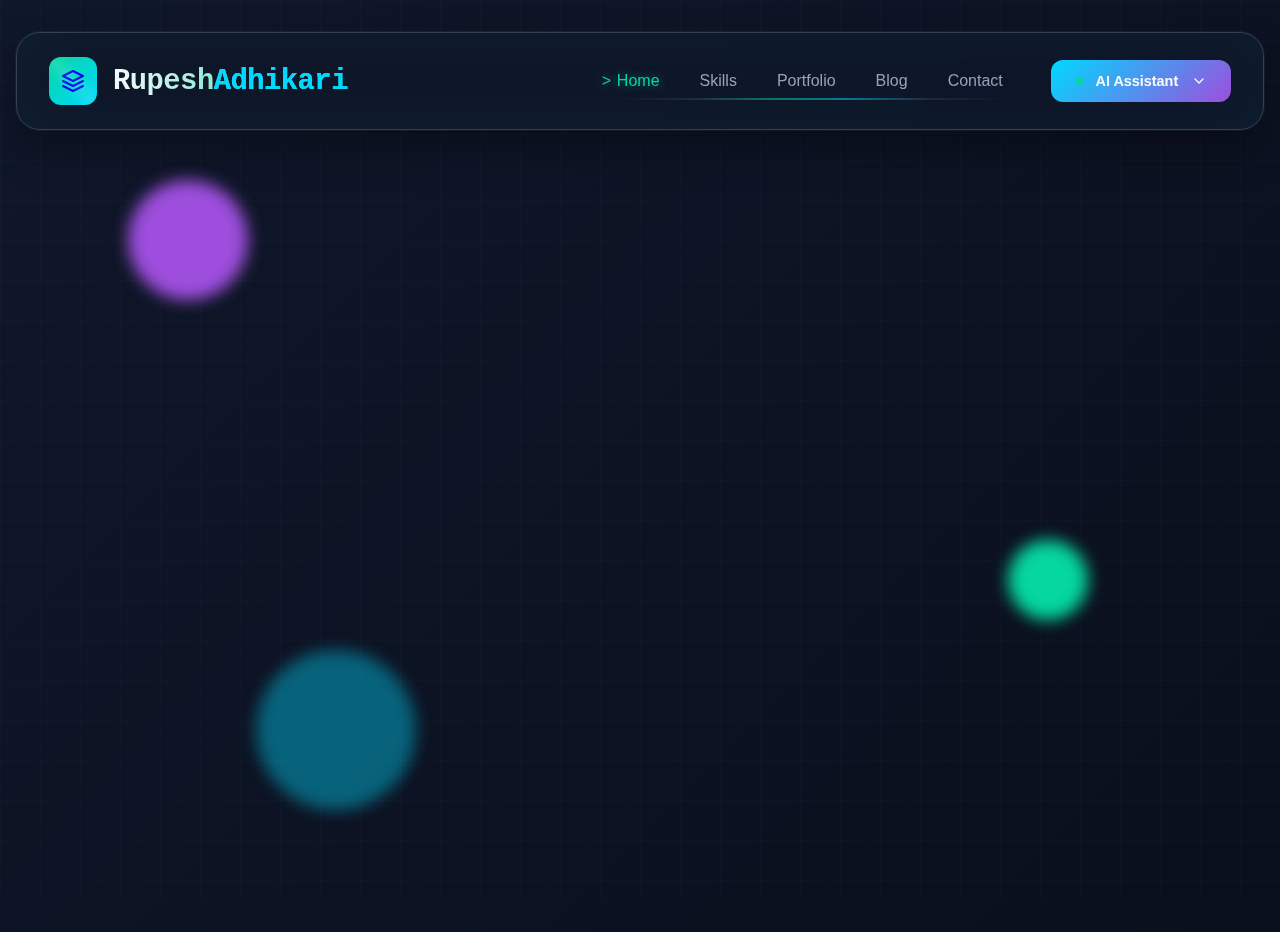
<file: header.html>
<!DOCTYPE html>
<html lang="en">
<head>
  <meta charset="utf-8">
  <meta name="viewport" content="width=device-width,initial-scale=1">
  <title>Futuristic Header - 2026</title>
  <style>
    :root {
      --primary: #0F172A;
      --secondary: #1E293B;
      --accent: #06D6A0;
      --accent-glow: rgba(6, 214, 160, 0.5);
      --neon-blue: #00D9FF;
      --neon-purple: #9D4EDD;
      --text-primary: #F8FAFC;
      --text-secondary: #94A3B8;
      --border-tech: #334155;
      --glass-bg: rgba(15, 23, 42, 0.85);
      --grid-line: rgba(148, 163, 184, 0.1);
    }

    * {
      margin: 0;
      padding: 0;
      box-sizing: border-box;
    }

    body {
      font-family: 'Inter', -apple-system, BlinkMacSystemFont, 'Segoe UI', sans-serif;
      background: linear-gradient(135deg, var(--primary) 0%, #0A0F1C 100%);
      color: var(--text-primary);
      min-height: 100vh;
      padding: 0 1rem;
      position: relative;
      overflow-x: hidden;
    }

    /* Grid Background Effect */
    body::before {
      content: '';
      position: fixed;
      top: 0;
      left: 0;
      width: 100%;
      height: 100%;
      background-image: 
        linear-gradient(var(--grid-line) 1px, transparent 1px),
        linear-gradient(90deg, var(--grid-line) 1px, transparent 1px);
      background-size: 40px 40px;
      z-index: -1;
      opacity: 0.3;
      animation: gridMove 20s linear infinite;
    }

    @keyframes gridMove {
      0% { transform: translateY(0) translateX(0); }
      100% { transform: translateY(40px) translateX(40px); }
    }

    /* Glowing Particles */
    .particles {
      position: fixed;
      top: 0;
      left: 0;
      width: 100%;
      height: 100%;
      z-index: -1;
      overflow: hidden;
    }

    .particle {
      position: absolute;
      background: var(--neon-blue);
      border-radius: 50%;
      filter: blur(8px);
      animation: float 15s infinite ease-in-out;
    }

    .particle:nth-child(1) {
      width: 120px;
      height: 120px;
      top: 20%;
      left: 10%;
      background: var(--neon-purple);
      animation-delay: 0s;
    }

    .particle:nth-child(2) {
      width: 80px;
      height: 80px;
      top: 60%;
      right: 15%;
      background: var(--accent);
      animation-delay: 2s;
    }

    .particle:nth-child(3) {
      width: 160px;
      height: 160px;
      bottom: 10%;
      left: 20%;
      background: var(--neon-blue);
      opacity: 0.4;
      animation-delay: 4s;
    }

    @keyframes float {
      0%, 100% { transform: translate(0, 0) scale(1); }
      50% { transform: translate(20px, -20px) scale(1.1); }
    }

    /* Header Container */
    .tech-header {
      max-width: 1400px;
      margin: 2rem auto;
      background: var(--glass-bg);
      backdrop-filter: blur(20px);
      border: 1px solid var(--border-tech);
      border-radius: 24px;
      padding: 1.5rem 2rem;
      position: relative;
      overflow: visible;
      box-shadow: 
        0 20px 40px rgba(0, 0, 0, 0.3),
        0 0 0 1px rgba(255, 255, 255, 0.05),
        inset 0 0 60px rgba(6, 214, 160, 0.05);
    }

    /* Animated Border Effect */
    .tech-header::before {
      content: '';
      position: absolute;
      top: -2px;
      left: -2px;
      right: -2px;
      bottom: -2px;
      background: linear-gradient(45deg, 
        transparent, 
        var(--accent), 
        var(--neon-blue),
        var(--neon-purple),
        transparent);
      border-radius: 26px;
      z-index: -1;
      animation: borderGlow 4s linear infinite;
      opacity: 0;
      transition: opacity 0.3s;
    }

    .tech-header:hover::before {
      opacity: 1;
    }

    @keyframes borderGlow {
      0%, 100% { opacity: 0.3; }
      50% { opacity: 0.8; }
    }

    /* Header Content */
    .header-content {
      display: flex;
      align-items: center;
      justify-content: space-between;
      position: relative;
      z-index: 2;
    }

    /* Logo Styles */
    .tech-logo {
      display: flex;
      align-items: center;
      gap: 1rem;
      text-decoration: none;
      position: relative;
    }

    .logo-icon {
      width: 48px;
      height: 48px;
      background: linear-gradient(135deg, var(--accent), var(--neon-blue));
      border-radius: 12px;
      display: flex;
      align-items: center;
      justify-content: center;
      position: relative;
      overflow: hidden;
    }

    .logo-icon::before {
      content: '';
      position: absolute;
      width: 100%;
      height: 100%;
      background: linear-gradient(45deg, transparent 30%, rgba(255,255,255,0.1) 50%, transparent 70%);
      animation: shine 3s infinite linear;
    }

    @keyframes shine {
      0% { transform: translateX(-100%); }
      100% { transform: translateX(100%); }
    }

    .logo-text {
      font-family: 'Courier New', monospace;
      font-weight: 700;
      font-size: 1.8rem;
      background: linear-gradient(to right, var(--text-primary), var(--accent));
      -webkit-background-clip: text;
      -webkit-text-fill-color: transparent;
      letter-spacing: -0.5px;
      position: relative;
    }

    .logo-text span {
      color: var(--neon-blue);
      -webkit-text-fill-color: var(--neon-blue);
    }

    .ai-badge {
      position: absolute;
      top: -10px;
      right: -40px;
      background: linear-gradient(45deg, var(--neon-purple), var(--neon-blue));
      color: var(--text-primary);
      font-size: 0.7rem;
      padding: 0.2rem 0.8rem;
      border-radius: 12px;
      font-weight: 600;
      letter-spacing: 1px;
      animation: pulse 2s infinite;
    }

    @keyframes pulse {
      0%, 100% { transform: scale(1); opacity: 1; }
      50% { transform: scale(1.05); opacity: 0.8; }
    }

    /* Navigation */
    .tech-nav {
      display: flex;
      align-items: center;
      gap: 3rem;
    }

    .nav-menu {
      display: flex;
      list-style: none;
      gap: 2.5rem;
      position: relative;
    }

    .nav-menu::before {
      content: '';
      position: absolute;
      left: 0;
      right: 0;
      bottom: -10px;
      height: 2px;
      background: linear-gradient(90deg, 
        transparent, 
        var(--border-tech), 
        var(--accent),
        var(--neon-blue),
        var(--border-tech),
        transparent);
      opacity: 0.5;
    }

    .nav-link {
      color: var(--text-secondary);
      text-decoration: none;
      font-weight: 500;
      font-size: 1rem;
      position: relative;
      padding: 0.5rem 0;
      transition: all 0.3s ease;
      background: none;
      border: none;
      cursor: pointer;
      font-family: inherit;
    }

    .nav-link::before {
      content: '>';
      position: absolute;
      left: -20px;
      opacity: 0;
      color: var(--accent);
      transition: all 0.3s ease;
    }

    .nav-link:hover {
      color: var(--text-primary);
    }

    .nav-link:hover::before {
      opacity: 1;
      left: -15px;
    }

    .nav-link.active {
      color: var(--accent);
      text-shadow: 0 0 10px var(--accent-glow);
    }

    .nav-link.active::before {
      opacity: 1;
      left: -15px;
    }

    /* AI Assistant Button with Dropdown */
    .ai-dropdown-wrapper {
      position: relative;
    }

    .ai-assistant {
      background: linear-gradient(135deg, var(--neon-blue), var(--neon-purple));
      color: var(--text-primary);
      border: none;
      padding: 0.8rem 1.5rem;
      border-radius: 12px;
      font-weight: 600;
      font-size: 0.9rem;
      cursor: pointer;
      display: flex;
      align-items: center;
      gap: 0.8rem;
      transition: all 0.3s ease;
      position: relative;
      overflow: hidden;
      z-index: 1001;
    }

    .ai-assistant::before {
      content: '';
      position: absolute;
      top: 0;
      left: -100%;
      width: 100%;
      height: 100%;
      background: linear-gradient(90deg, transparent, rgba(255,255,255,0.2), transparent);
      transition: left 0.5s;
    }

    .ai-assistant:hover::before {
      left: 100%;
    }

    .ai-assistant:hover {
      transform: translateY(-2px);
      box-shadow: 0 10px 30px rgba(0, 217, 255, 0.3);
    }

    .ai-pulse {
      width: 8px;
      height: 8px;
      background: var(--accent);
      border-radius: 50%;
      animation: aiPulse 1.5s infinite;
    }

    @keyframes aiPulse {
      0%, 100% { opacity: 1; transform: scale(1); }
      50% { opacity: 0.5; transform: scale(0.8); }
    }

    /* Dropdown Content - FIXED POSITIONING */
    .ai-dropdown-content {
      position: absolute;
      top: calc(100% + 10px);
      right: 0;
      background: var(--glass-bg);
      backdrop-filter: blur(20px);
      border: 1px solid var(--border-tech);
      border-radius: 16px;
      padding: 1rem;
      min-width: 250px;
      opacity: 0;
      visibility: hidden;
      transform: translateY(-10px);
      transition: all 0.3s ease;
      box-shadow: 0 20px 40px rgba(0, 0, 0, 0.3);
      z-index: 1002;
    }

    .ai-dropdown-content.show {
      opacity: 1;
      visibility: visible;
      transform: translateY(0);
    }

    .ai-dropdown-content::before {
      content: '';
      position: absolute;
      top: -8px;
      right: 20px;
      width: 16px;
      height: 16px;
      background: var(--glass-bg);
      border-left: 1px solid var(--border-tech);
      border-top: 1px solid var(--border-tech);
      transform: rotate(45deg);
    }

    .ai-dropdown-content a {
      display: flex;
      align-items: center;
      gap: 1rem;
      padding: 0.8rem 1rem;
      color: var(--text-secondary);
      text-decoration: none;
      border-radius: 10px;
      transition: all 0.3s ease;
      margin-bottom: 0.5rem;
    }

    .ai-dropdown-content a:last-child {
      margin-bottom: 0;
    }

    .ai-dropdown-content a:hover {
      background: rgba(6, 214, 160, 0.1);
      color: var(--text-primary);
      transform: translateX(5px);
    }

    .ai-dropdown-content a svg {
      width: 18px;
      height: 18px;
    }

    /* Mobile Menu Button */
    .tech-menu-button {
      display: none;
      background: var(--secondary);
      border: 1px solid var(--border-tech);
      border-radius: 10px;
      width: 50px;
      height: 50px;
      align-items: center;
      justify-content: center;
      cursor: pointer;
      position: relative;
      z-index: 1000;
      transition: all 0.3s ease;
    }

    .tech-menu-button:hover {
      border-color: var(--accent);
      box-shadow: 0 0 15px var(--accent-glow);
    }

    .menu-icon {
      width: 24px;
      height: 24px;
      position: relative;
    }

    .menu-icon span {
      display: block;
      width: 100%;
      height: 2px;
      background: var(--accent);
      position: absolute;
      left: 0;
      transition: all 0.3s ease;
    }

    .menu-icon span:nth-child(1) { top: 0; }
    .menu-icon span:nth-child(2) { top: 50%; transform: translateY(-50%); }
    .menu-icon span:nth-child(3) { bottom: 0; }

    .tech-menu-button.active .menu-icon span:nth-child(1) {
      top: 50%;
      transform: translateY(-50%) rotate(45deg);
    }

    .tech-menu-button.active .menu-icon span:nth-child(2) {
      opacity: 0;
    }

    .tech-menu-button.active .menu-icon span:nth-child(3) {
      bottom: 50%;
      transform: translateY(50%) rotate(-45deg);
    }

    /* Responsive Design */
    @media (max-width: 1024px) {
      .tech-nav {
        gap: 2rem;
      }
      
      .nav-menu {
        gap: 2rem;
      }
    }

    @media (max-width: 768px) {
      .tech-header {
        padding: 1rem 1.5rem;
        border-radius: 20px;
      }

      .tech-menu-button {
        display: flex;
      }

      .tech-nav {
        position: fixed;
        top: 0;
        right: -100%;
        height: 100vh;
        width: 300px;
        background: var(--glass-bg);
        backdrop-filter: blur(30px);
        flex-direction: column;
        justify-content: center;
        align-items: flex-start;
        padding: 6rem 2rem 2rem;
        transition: right 0.4s cubic-bezier(0.4, 0, 0.2, 1);
        border-left: 1px solid var(--border-tech);
        z-index: 999;
      }

      .tech-nav.active {
        right: 0;
      }

      .nav-menu {
        flex-direction: column;
        gap: 2rem;
        width: 100%;
      }

      .nav-menu::before {
        display: none;
      }

      .nav-link {
        font-size: 1.2rem;
        padding: 0.8rem 1rem;
        width: 100%;
        border-radius: 10px;
        transition: all 0.3s ease;
      }

      .nav-link:hover {
        background: rgba(6, 214, 160, 0.1);
        padding-left: 2rem;
      }

      .nav-link::before {
        content: '▸';
        left: 10px;
        font-size: 1.2rem;
      }

      .nav-link:hover::before {
        left: 15px;
      }

      .ai-dropdown-wrapper {
        margin-top: 2rem;
        width: 100%;
      }

      .ai-assistant {
        width: 100%;
        justify-content: center;
      }

      .ai-badge {
        right: -30px;
        font-size: 0.6rem;
      }

      .ai-dropdown-content {
        position: fixed;
        top: auto;
        bottom: 2rem;
        left: 50%;
        transform: translateX(-50%) translateY(10px);
        width: 90%;
        max-width: 400px;
      }

      .ai-dropdown-content.show {
        transform: translateX(-50%) translateY(0);
      }

      .ai-dropdown-content::before {
        top: -8px;
        right: auto;
        left: 50%;
        transform: translateX(-50%) rotate(45deg);
      }
    }

    @media (max-width: 480px) {
      .tech-header {
        margin: 1rem auto;
        padding: 1rem;
      }

      .logo-text {
        font-size: 1.5rem;
      }

      .logo-icon {
        width: 40px;
        height: 40px;
      }

      .tech-nav {
        width: 100%;
      }

      .ai-badge {
        display: none;
      }
    }

    /* Demo Content */
    .demo-content {
      max-width: 1400px;
      margin: 4rem auto;
      padding: 3rem;
      background: rgba(30, 41, 59, 0.3);
      border-radius: 20px;
      border: 1px solid var(--border-tech);
      text-align: center;
    }

    .demo-content h1 {
      font-size: 3rem;
      margin-bottom: 1rem;
      background: linear-gradient(to right, var(--accent), var(--neon-blue));
      -webkit-background-clip: text;
      -webkit-text-fill-color: transparent;
    }

    .demo-content p {
      color: var(--text-secondary);
      font-size: 1.2rem;
      max-width: 600px;
      margin: 0 auto 2rem;
      line-height: 1.6;
    }
  </style>
</head>
<body>
  <!-- Animated Background Particles -->
  <div class="particles">
    <div class="particle"></div>
    <div class="particle"></div>
    <div class="particle"></div>
  </div>

  <!-- Futuristic Header -->
  <header class="tech-header">
    <div class="header-content">
      <!-- Logo -->
      <a href="index.html" class="tech-logo">
        <div class="logo-icon">
          <svg xmlns="http://www.w3.org/2000/svg" width="24" height="24" viewBox="0 0 24 24" fill="none" stroke="currentColor" stroke-width="2" stroke-linecap="round" stroke-linejoin="round">
            <path d="M12 2L2 7l10 5 10-5-10-5zM2 17l10 5 10-5M2 12l10 5 10-5"></path>
          </svg>
        </div>
        <div class="logo-text">Rupesh<span>Adhikari</span></div>
        <!--div class="ai-badge">AI v2.6</div-->
      </a>

      <!-- Navigation -->
      <nav class="tech-nav" id="mainNav" aria-label="Main navigation">
        <ul class="nav-menu">
          <li><a href="index.html" class="nav-link active">Home</a></li>
          <li><a href="skills.html" class="nav-link">Skills</a></li>
          <li><a href="portfolio.html" class="nav-link">Portfolio</a></li>
          <li><a href="blog.html" class="nav-link">Blog</a></li>
          <li><a href="contact.html" class="nav-link">Contact</a></li>
        </ul>
        
        <!-- AI Assistant Button with Dropdown -->
        <div class="ai-dropdown-wrapper">
          <button class="ai-assistant" id="aiAssistantBtn">
            <div class="ai-pulse"></div>
            AI Assistant
            <svg xmlns="http://www.w3.org/2000/svg" width="16" height="16" viewBox="0 0 24 24" fill="none" stroke="currentColor" stroke-width="2" stroke-linecap="round" stroke-linejoin="round">
              <path d="M6 9l6 6 6-6"></path>
            </svg>
          </button>
          <div class="ai-dropdown-content" id="aiDropdown">
            <a href="https://chatgpt.com" target="_blank">
              <svg xmlns="http://www.w3.org/2000/svg" width="16" height="16" viewBox="0 0 24 24" fill="none" stroke="currentColor" stroke-width="2" stroke-linecap="round" stroke-linejoin="round"><path d="M21 15a2 2 0 0 1-2 2H7l-4 4V5a2 2 0 0 1 2-2h14a2 2 0 0 1 2 2z"></path></svg>
              ChatGPT
            </a>
            <a href="https://chat.deepseek.com" target="_blank">
              <svg xmlns="http://www.w3.org/2000/svg" width="16" height="16" viewBox="0 0 24 24" fill="none" stroke="currentColor" stroke-width="2" stroke-linecap="round" stroke-linejoin="round"><circle cx="12" cy="12" r="10"></circle><path d="M12 16v-4"></path><path d="M12 8h.01"></path></svg>
              DeepSeek
            </a>
            <a href="https://gemini.google.com" target="_blank">
              <svg xmlns="http://www.w3.org/2000/svg" width="16" height="16" viewBox="0 0 24 24" fill="none" stroke="currentColor" stroke-width="2" stroke-linecap="round" stroke-linejoin="round"><polygon points="12 2 15.09 8.26 22 9.27 17 14.14 18.18 21.02 12 17.77 5.82 21.02 7 14.14 2 9.27 8.91 8.26 12 2"></polygon></svg>
              Gemini
            </a>
          </div>
        </div>
      </nav>

      <!-- Mobile Menu Button -->
      <button class="tech-menu-button" id="mobileMenuButton" aria-label="Toggle navigation">
        <div class="menu-icon">
          <span></span>
          <span></span>
          <span></span>
        </div>
      </button>
    </div>
  </header>

  <!-- Demo Content -->
  <!--div class="demo-content">
    <h1>Futuristic AI Header 2026</h1>
    <p>Experience the next generation of web interfaces with this cutting-edge header design featuring AI-inspired elements, glowing effects, and smooth animations.</p>
    <p>Click the AI Assistant button to see the dropdown!</p>
  </div -->

  <script>
    document.addEventListener('DOMContentLoaded', function() {
      const mobileMenuButton = document.getElementById('mobileMenuButton');
      const mainNav = document.getElementById('mainNav');
      const navLinks = document.querySelectorAll('.nav-link');
      const aiAssistantBtn = document.getElementById('aiAssistantBtn');
      const aiDropdown = document.getElementById('aiDropdown');

      // Mobile menu toggle
      mobileMenuButton.addEventListener('click', function() {
        mainNav.classList.toggle('active');
        this.classList.toggle('active');
        
        // Close dropdown when mobile menu opens
        aiDropdown.classList.remove('show');
      });

      // Close mobile menu when clicking a link
      navLinks.forEach(link => {
        link.addEventListener('click', function() {
          mainNav.classList.remove('active');
          mobileMenuButton.classList.remove('active');
          aiDropdown.classList.remove('show');
        });
      });

      // AI Assistant dropdown toggle - SIMPLE FIX
      aiAssistantBtn.addEventListener('click', function(e) {
        e.preventDefault();
        e.stopPropagation();
        
        // Toggle dropdown visibility
        aiDropdown.classList.toggle('show');
      });

      // Close dropdown when clicking anywhere else
      document.addEventListener('click', function(event) {
        const isClickInsideDropdown = aiDropdown.contains(event.target);
        const isClickOnButton = aiAssistantBtn.contains(event.target);
        
        if (!isClickInsideDropdown && !isClickOnButton) {
          aiDropdown.classList.remove('show');
        }
      });

      // Close dropdown on mobile when menu is closed
      if (window.innerWidth <= 768) {
        document.addEventListener('click', function(e) {
          if (!mainNav.contains(e.target) && !mobileMenuButton.contains(e.target)) {
            mainNav.classList.remove('active');
            mobileMenuButton.classList.remove('active');
            aiDropdown.classList.remove('show');
          }
        });
      }

      // Set active page based on current URL
      const currentPage = window.location.pathname.split('/').pop() || 'index.html';
      navLinks.forEach(link => {
        if (link.getAttribute('href') === currentPage) {
          link.classList.add('active');
        }
      });

      // AI Assistant animation on hover
      aiAssistantBtn.addEventListener('mouseenter', function() {
        const pulse = this.querySelector('.ai-pulse');
        if (pulse) {
          pulse.style.animationDuration = '0.8s';
        }
      });

      aiAssistantBtn.addEventListener('mouseleave', function() {
        const pulse = this.querySelector('.ai-pulse');
        if (pulse) {
          pulse.style.animationDuration = '1.5s';
        }
      });

      // Add escape key to close dropdown
      document.addEventListener('keydown', function(e) {
        if (e.key === 'Escape') {
          aiDropdown.classList.remove('show');
        }
      });
    });
  </script>
</body>
</html>
</file>
